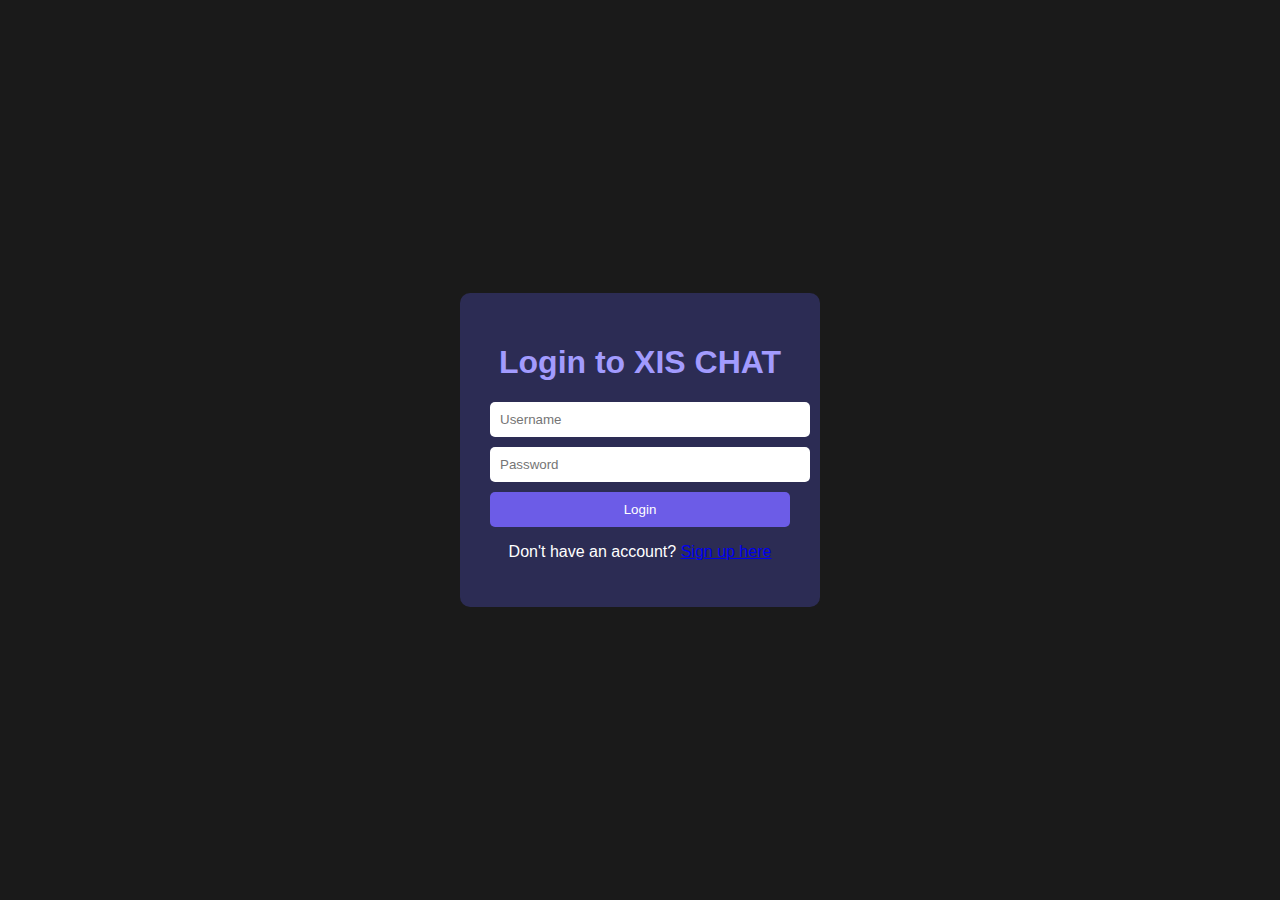
<file: public/index.html>
<!DOCTYPE html>
<html>
<head>
  <title>XIS CHAT - Login</title>
  <link rel="stylesheet" href="style.css">
</head>
<body class="login-body">
  <div class="login-box">
    <h1>Login to XIS CHAT</h1>
    <input type="text" id="username" placeholder="Username" />
    <input type="password" id="password" placeholder="Password" />
    <button id="loginBtn" type="button">Login</button>
    <p>Don't have an account? <a href="signup.html">Sign up here</a></p>
  </div>
  <script src="script.js"></script>
</body>
</html>
</file>
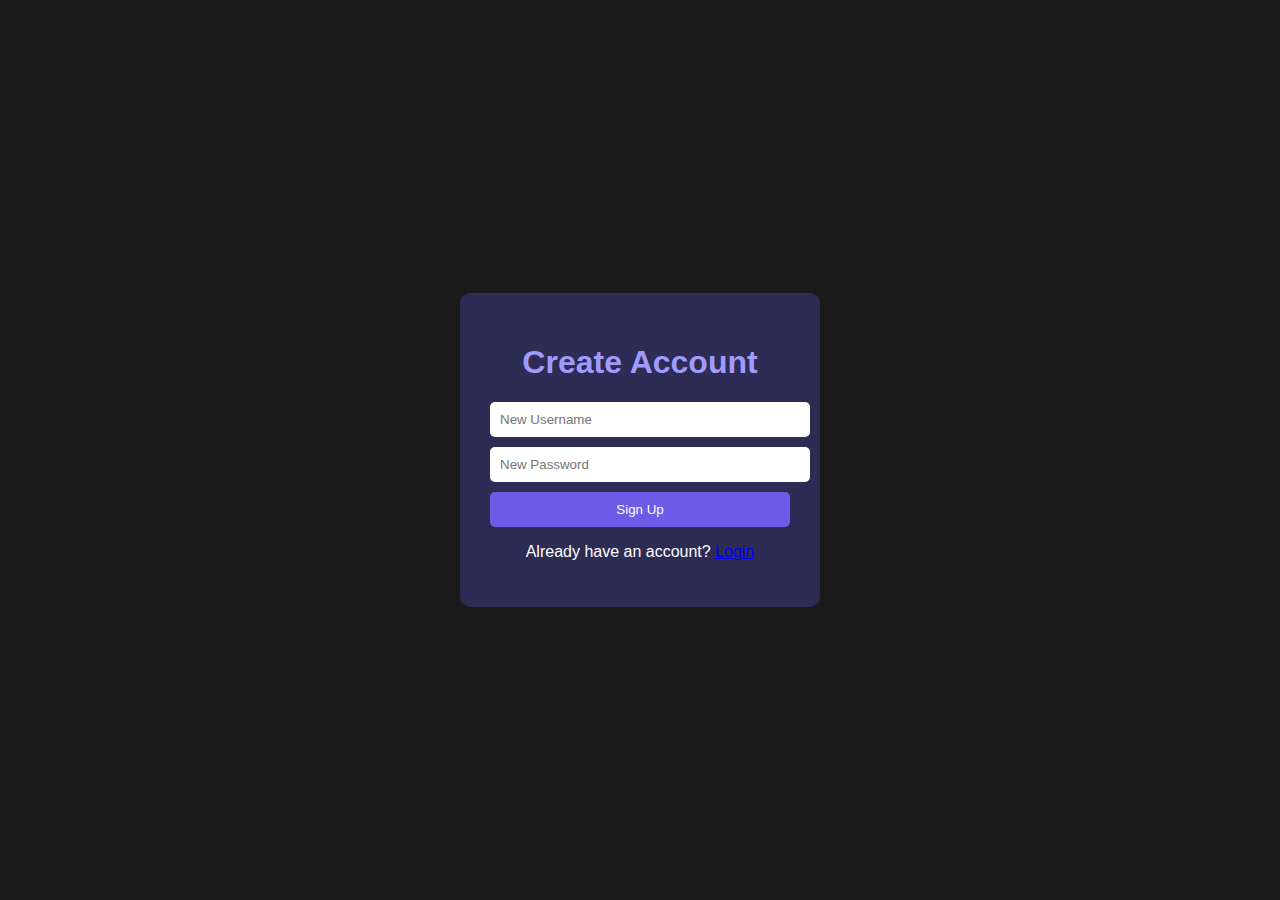
<file: public/signup.html>
<!DOCTYPE html>
<html>
<head>
  <title>XIS CHAT - Sign Up</title>
  <link rel="stylesheet" href="style.css">
</head>
<body class="login-body">
  <div class="login-box">
    <h1>Create Account</h1>
    <input type="text" id="newUsername" placeholder="New Username" />
    <input type="password" id="newPassword" placeholder="New Password" />
    <button id="signupBtn" type="button">Sign Up</button>
    <p id="signup-msg" class="error"></p>
    <p>Already have an account? <a href="index.html">Login</a></p>
  </div>

  <script>
    document.getElementById("signupBtn").addEventListener("click", async () => {
      const username = document.getElementById('newUsername').value.trim();
      const password = document.getElementById('newPassword').value.trim();

      const res = await fetch('/signup', {
        method: 'POST',
        headers: { 'Content-Type': 'application/json' },
        body: JSON.stringify({ username, password })
      });

      const data = await res.json();
      if (data.success) {
        window.location.href = 'index.html';
      } else {
        document.getElementById('signup-msg').innerText = data.message;
      }
    });
  </script>
</body>
</html>
</file>
<file: public/style.css>
body {
  margin: 0;
  font-family: 'Segoe UI', sans-serif;
  background: #0f0f0f;
  color: white;
}

.login-body, .chat-body {
  display: flex;
  justify-content: center;
  align-items: center;
  height: 100vh;
  background-color: #1a1a1a;
}

.login-box {
  background: #2c2c54;
  padding: 30px;
  border-radius: 10px;
  width: 300px;
  text-align: center;
}

.login-box h1 {
  color: #a29bfe;
}

input {
  display: block;
  width: 100%;
  margin: 10px 0;
  padding: 10px;
  border: none;
  border-radius: 5px;
}

button {
  background: #6c5ce7;
  border: none;
  padding: 10px;
  color: white;
  width: 100%;
  border-radius: 5px;
  cursor: pointer;
}

button:hover {
  background: #a29bfe;
}

.chat-container {
  text-align: center;
}

#messages {
  list-style: none;
  padding: 0;
  height: 300px;
  overflow-y: auto;
  margin-bottom: 20px;
}

#messages li {
  background: #333;
  padding: 8px;
  margin: 5px;
  border-radius: 5px;
}

#msg {
  padding: 10px;
  width: 70%;
  border-radius: 5px;
  border: none;
}

#error {
  color: red;
}
</file>
